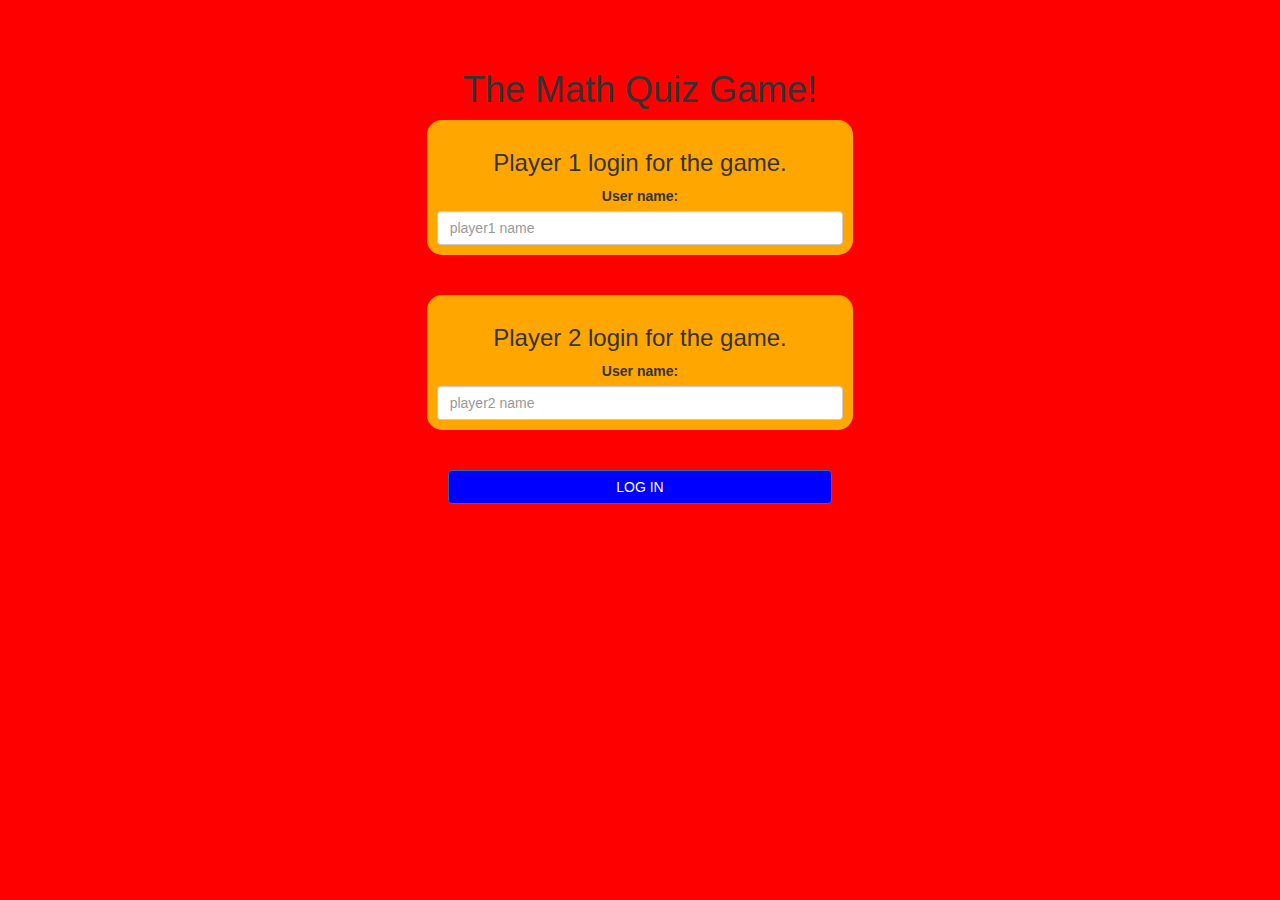
<file: index.html>
<!DOCTYPE html> 
<html> 
    <head> 
        <title>The Math Quiz Game!</title> 
        <meta name="viewport" content="width=device-width, initial-scale=1"> 
        <link rel="stylesheet" href="https://maxcdn.bootstrapcdn.com/bootstrap/3.4.0/css/bootstrap.min.css"> 
        <script src="https://ajax.googleapis.com/ajax/libs/jquery/3.4.1/jquery.min.js"></script> 
        <script src="https://maxcdn.bootstrapcdn.com/bootstrap/3.4.0/js/bootstrap.min.js"></script> 
        <link rel="stylesheet" type="text/css" href="style.css"> 
    </head> 
    <body> 
        <h4 id="player1_name"></h4><span id="player1_score"></span>
        <br> 
        <h4 id="player2_name"></h4><span id="player2_score"></span>
        <center>
            <h1>The Math Quiz Game!</h1>
        <div class="col-lg-4 col-md-8 col-xs-11 login_div1">
            <h3>Player 1 login for the game.</h3> 
            <label>User name: </label> 
            <input type="text" id="player1_name_input" class="form-control" placeholder="player1 name">
        </div> 
        <br> <br>
        <div class="col-lg-4 col-md-8 col-xs-11 login_div2"> 
            <h3>Player 2 login for the game.</h3> 
	<label>User name: </label> 
	<input type="text" id="player2_name_input" class="form-control" placeholder="player2 name">
        </div>
        <br> <br> 
        <button style="width:30%" class="btn btn-primary" onclick="adduser();" id="login">LOG IN</button> 

        </center>
        <script src="main.js"></script> 
    </body>
</html>
</file>
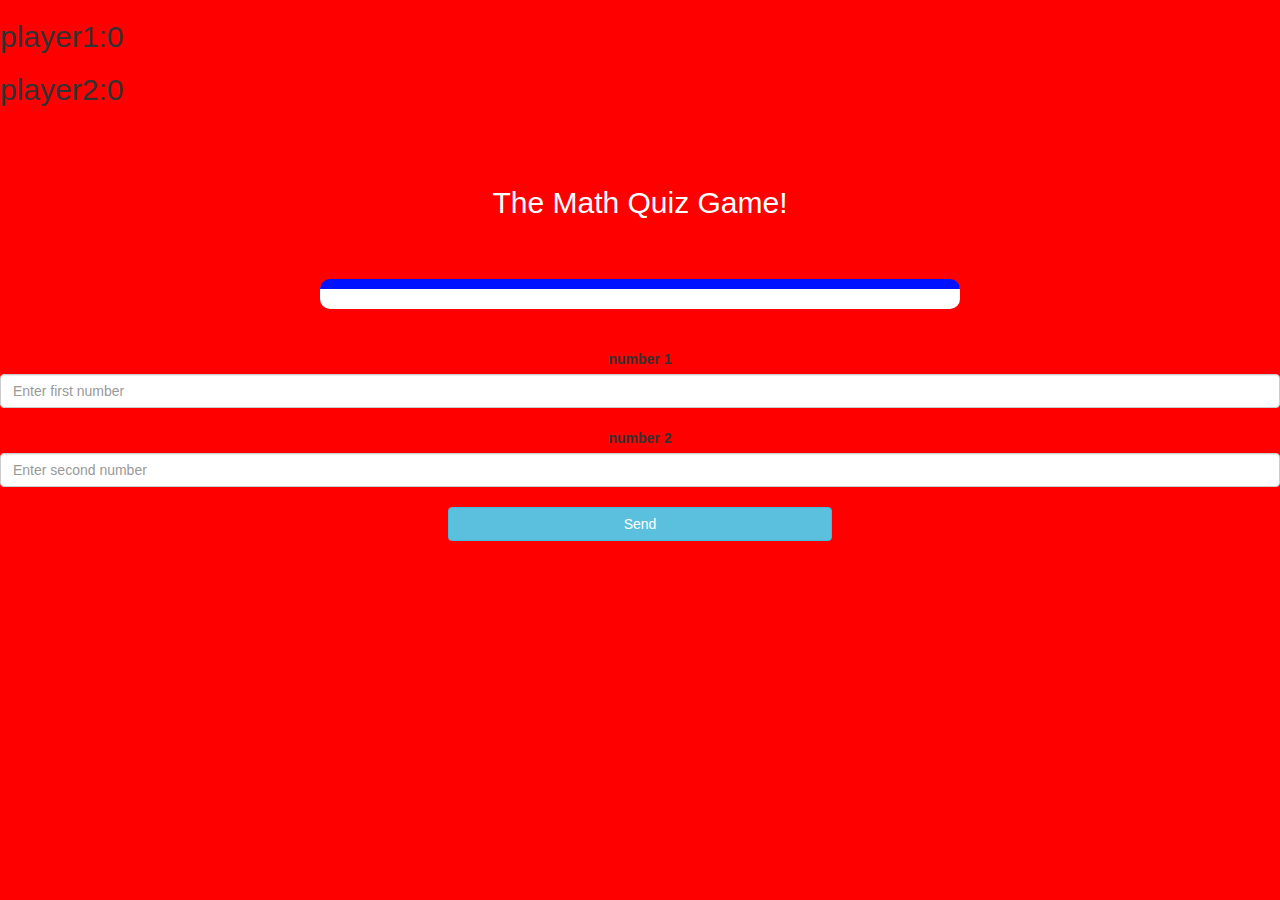
<file: game_page.html>
<!DOCTYPE html> 
<html>
    <head> 
        <title>The Math Quiz Game!</title> 
        <meta name="viewport" content="width=device-width, initial-scale=1"> 
        <link rel="stylesheet" href="https://maxcdn.bootstrapcdn.com/bootstrap/3.4.0/css/bootstrap.min.css"> 
        <script src="https://ajax.googleapis.com/ajax/libs/jquery/3.4.1/jquery.min.js"></script> 
        <script src="https://maxcdn.bootstrapcdn.com/bootstrap/3.4.0/js/bootstrap.min.js"></script> 
        <link rel="stylesheet" type="text/css" href="style.css"> 
    </head>
    <body> 
        <h2 id="score">player1:0</h2>
        <h2 id="score">player2:0</h2>
        <h4 id="player1_name"></h4><span id="player1_score"></span>
        <br> 
        <h4 id="player2_name"></h4><span id="player2_score"></span>
        <center>
            <h2 style="color: white;">The Math Quiz Game!</h2>
        <h3 id="player_question"></h3>
        <h3 id="player_answer"></h3> 
		<br>
		<br>
        <div id="output" class="col-lg-6"></div>
		<br> 
		<br>
		<label>number 1 </label>

		<br>
        <input type="text" id="number1" class="form-control" placeholder="Enter first number"> 
        <br>
        <label>number 2</label>
        <input type="text" id="number2" class="form-control" placeholder="Enter second number">
		<br>
		<button onclick="send();" class="btn btn-info" style="width: 30%;">Send</button> 
        <script src="main.js"></script>
        </center>
    </body>
</html>
</file>
<file: style.css>
body
{
	background: rgb(255, 0, 0);
}

	.login_div1 , .login_div2
	{
		background: #ffa600;
		padding: 10px;
		float: none;
		border-radius: 15px;
	}


#player1_name , #player2_name
{
	display: inline-block;
	margin-left: 20px;
}
#word
{
	width: 60%;
}
#word_display
{
	letter-spacing: 5px;
}
#output
{
background: white;
border-radius: 10px;
border-top: 10px solid #0011ff;
padding: 10px;
float: none;
text-align: left;
}
#login
{
	background-color: blue; 
	cursor: pointer;
}
</file>
